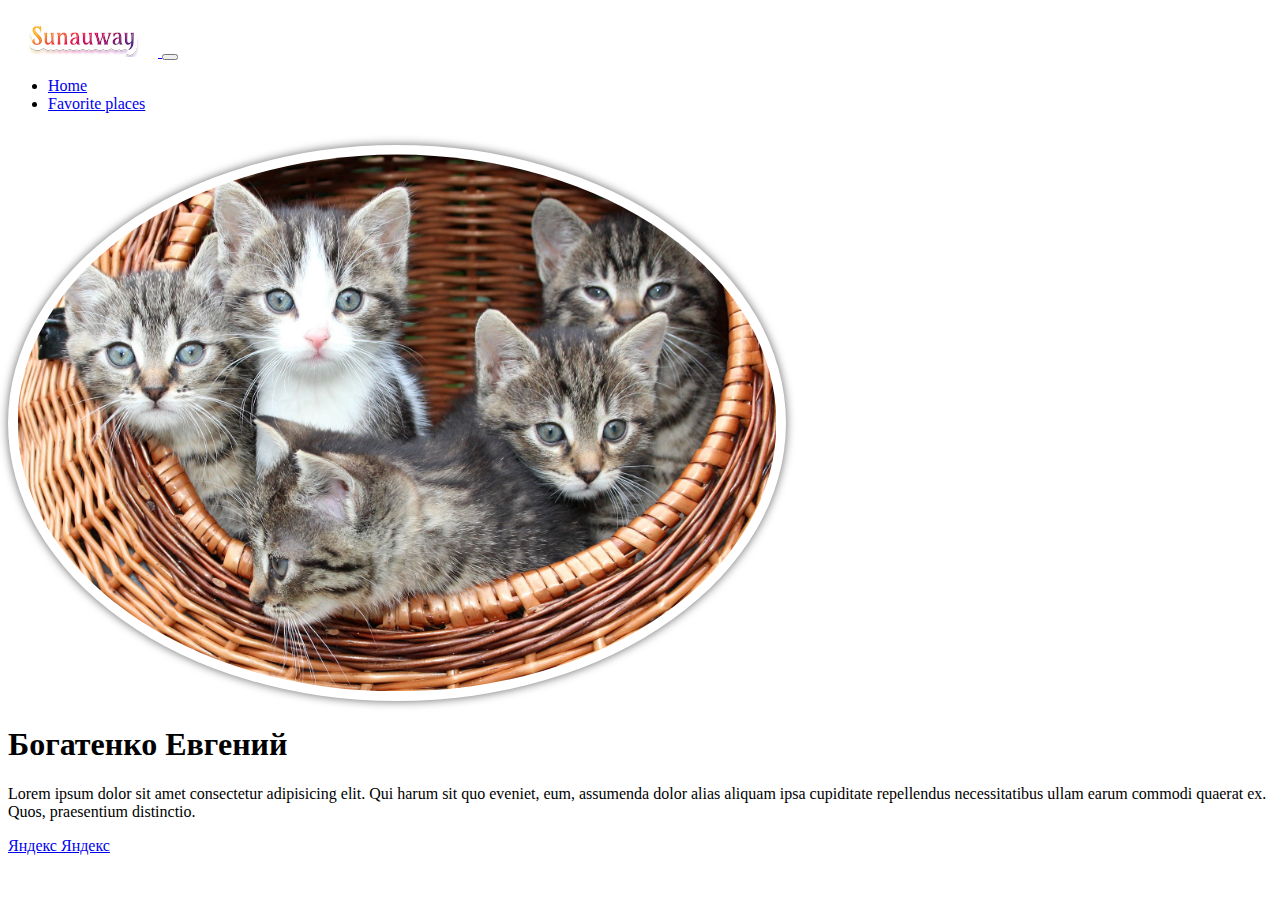
<file: index.html>
<!DOCTYPE html>
<html lang="en">
  <head>
    <meta charset="UTF-8" />
    <meta name="viewport" content="width=device-width, initial-scale=1.0" />
    <link
      href="https://cdn.jsdelivr.net/npm/bootstrap@5.1.3/dist/css/bootstrap.min.css"
      rel="stylesheet"
      integrity="sha384-1BmE4kWBq78iYhFldvKuhfTAU6auU8tT94WrHftjDbrCEXSU1oBoqyl2QvZ6jIW3"
      crossorigin="anonymous"
    />
    <link rel="apple-touch-icon" sizes="180x180" href="/apple-touch-icon.png" />
    <link rel="icon" type="image/png" sizes="32x32" href="/favicon-32x32.png" />
    <link rel="icon" type="image/png" sizes="16x16" href="/favicon-16x16.png" />
    <link rel="manifest" href="/site.webmanifest" />
    <style>
      .rounded-img {
        width: 60%;
        border-radius: 50%;
        box-shadow: 0 0 10px rgba(0, 0, 0, 0.6);
        padding: 0.6em;
        margin-top: 1em;
      }
    </style>
    <title>Learn site</title>
  </head>
  <body>
    <nav class="navbar navbar-expand-lg navbar-dark bg-dark">
      <div class="container">
        <a class="navbar-brand p-0" href="/">
          <img src="/image/Sunauway.svg" alt="Logo" width="150" />
        </a>
        <button
          class="navbar-toggler"
          type="button"
          data-bs-toggle="collapse"
          data-bs-target="#navbarNav"
          aria-controls="navbarNav"
          aria-expanded="false"
          aria-label="Toggle navigation"
        >
          <span class="navbar-toggler-icon"></span>
        </button>
        <div class="collapse navbar-collapse" id="navbarNav">
          <ul class="navbar-nav">
            <li class="nav-item">
              <a class="nav-link active" aria-current="page" href="/">Home</a>
            </li>
            <li class="nav-item">
              <a class="nav-link" href="places.html">Favorite places</a>
            </li>
          </ul>
        </div>
      </div>
    </nav>
    <div class="container text-center my-5">
      <div class="row">
        <div class="col-lg-6 col-md-8 mx-auto">
          <img
            class="rounded-img"
            src="/image/kittens.jpg"
            alt="Милые котятки"
            width="400px"
          />
          <h1 class="fw-light">Богатенко Евгений</h1>
          <p class="lead text-muted">
            Lorem ipsum dolor sit amet consectetur adipisicing elit. Qui harum
            sit quo eveniet, eum, assumenda dolor alias aliquam ipsa cupiditate
            repellendus necessitatibus ullam earum commodi quaerat ex. Quos,
            praesentium distinctio.
          </p>
          <a href="https://yandex.ru/" target="_blank" class="btn btn-primary">
            Яндекс
          </a>
          <a
            href="https://yandex.ru/"
            target="_blank"
            class="btn btn-secondary"
          >
            Яндекс
          </a>
        </div>
      </div>
    </div>
  </body>
  <script
    src="https://cdn.jsdelivr.net/npm/bootstrap@5.1.3/dist/js/bootstrap.bundle.min.js"
    integrity="sha384-ka7Sk0Gln4gmtz2MlQnikT1wXgYsOg+OMhuP+IlRH9sENBO0LRn5q+8nbTov4+1p"
    crossorigin="anonymous"
  ></script>
</html>
</file>
